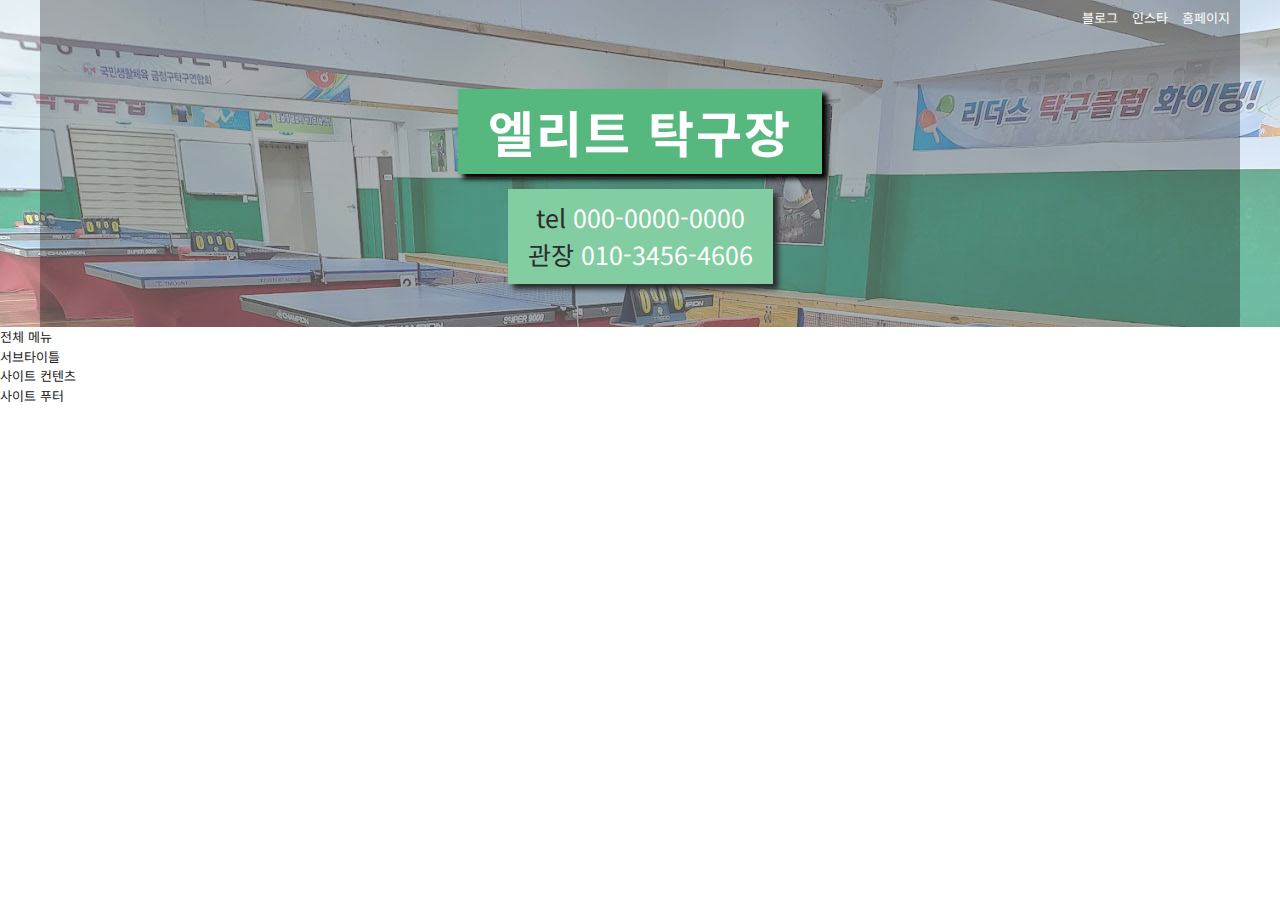
<file: index.html>
<!DOCTYPE html>
<html lang="ko">
<head>
	<meta charset="UTF-8">
	<meta name="author" content="hy">
	<meta name="description" content="엘리트 탁구장">
	<meta name="keywords" content="부산대, 탁구장, 엘리트탁구장, 엘리트 탁구, 탁구, pingpong, table tennis">
	<title>엘리트 탁구장</title>
	<!-- style -->
    <link rel="stylesheet" href="reset.css">
    <link rel="stylesheet" href="style.css">
	<!--웹 폰트-->
	<link rel="preconnect" href="https://fonts.googleapis.com">
	<link rel="preconnect" href="https://fonts.gstatic.com" crossorigin>
	<link href="https://fonts.googleapis.com/css2?family=Noto+Sans+KR&display=swap" rel="stylesheet">
</head>
<body>
	<header id="header">
		<div class="container">
			<div class="row">
				<div class="header">
					<div class="header_menu">
						<a href="#">블로그</a>
						<a href="#">인스타</a>
						<a class="lastlink" href="#">홈페이지</a>
					</div>
					<div class="header_title">
						<h1>엘리트 탁구장</h1><br>
						<div class="tel">
							<p>tel <a href="tel:000-0000-0000">000-0000-0000</a></p>
							<p>관장 <a href="tel:010-3456-4606">010-3456-4606</a></p>
						</div>
					</div>
				</div>
			</div>
		</div>
	</header>
	<nav>
		<h2>전체 메뉴</h2>
	</nav>
	<article>
		<h2>서브타이틀</h2>
	</article>
	<main>
		<section>
			<h2>사이트 컨텐츠</h2>
		</section>
	</main>
	<footer>
		<h2>사이트 푸터</h2>
	</footer>
</body>
</html>
</file>
<file: style.css>
#header {background: url(images/roomimage.jpg) repeat-x center top;}
#nav{width:100%;background: #add7bf;}
/* 컨테이너 */
.container {width: 1200px; margin: 0 auto; background: rgba(0,0,0,0.3);}
.header_menu .blogimage{margin-bottom:-6px; padding-right:3px;}
/* 헤더 */
.header {height: 327px;}
.header .header_menu {text-align: right;}
.header .header_menu a {color: #fff; padding: 8px 0 6px 10px; display: inline-block; transition: color 0.3s ease; font-family: 'Noto Sans KR', sans-serif;}
.header .header_menu a:hover {color: #ccc;}
.header .header_menu .lastlink{padding-right: 10px;}
.header .header_title {text-align: center; margin-top: 55px;}
.header .header_title h1{
    font-size: 50px; color:#fff;
    background: #56b87f;
    display: inline-block;
    padding: 5px 30px 5px 30px;
    letter-spacing: 2px;
    font-weight:700;
    box-shadow: 5px 5px 5px #000;
}
.header .header_title .tel{
    font-size: 25px; color:#2c2c2c;
    background: #82cda1;
    display: inline-block;
    padding: 10px 20px 10px 20px;
    margin-top: 15px;
    box-shadow: 5px 5px 5px;
}
.header .header_title .tel a{
    color:#fff;
    text-decoration: none;
}
.header .header_title .tel a:hover {color: #458353;}

.nav{
    background: #add7bf;
    padding: 10px 20px 10px 20px;
    /*box-shadow: 0px 0px 5px 0px #000 inset;*/
    text-align:center;
}
.nav li{
    display:inline-block;
}
.nav li a{
    font-size: 20px; color:#fff;
    margin-right: 40px;
}
.nav li a:hover{
    color:#458353;
}
/* media query*/
@media (max-width: 1220px){
    .container {width: 100%;}
    .row {padding: 0 15px;}
}
@media (max-width: 1024px){
}
@media (max-width: 960px){
}
@media (max-width: 768px){
    .nav{width:100%; height:100%;}
    .nav li{display:list-item;}
}
@media (max-width: 600px){
}
@media (max-width: 480px){
}
@media (max-width: 400px){
    .header_title h1{font-size: 5px;}
    .header_title .tel p{font-size:15px;}
    .nav{width:100%; height:100%;}
    .nav li{display:list-item;}
}
</file>
